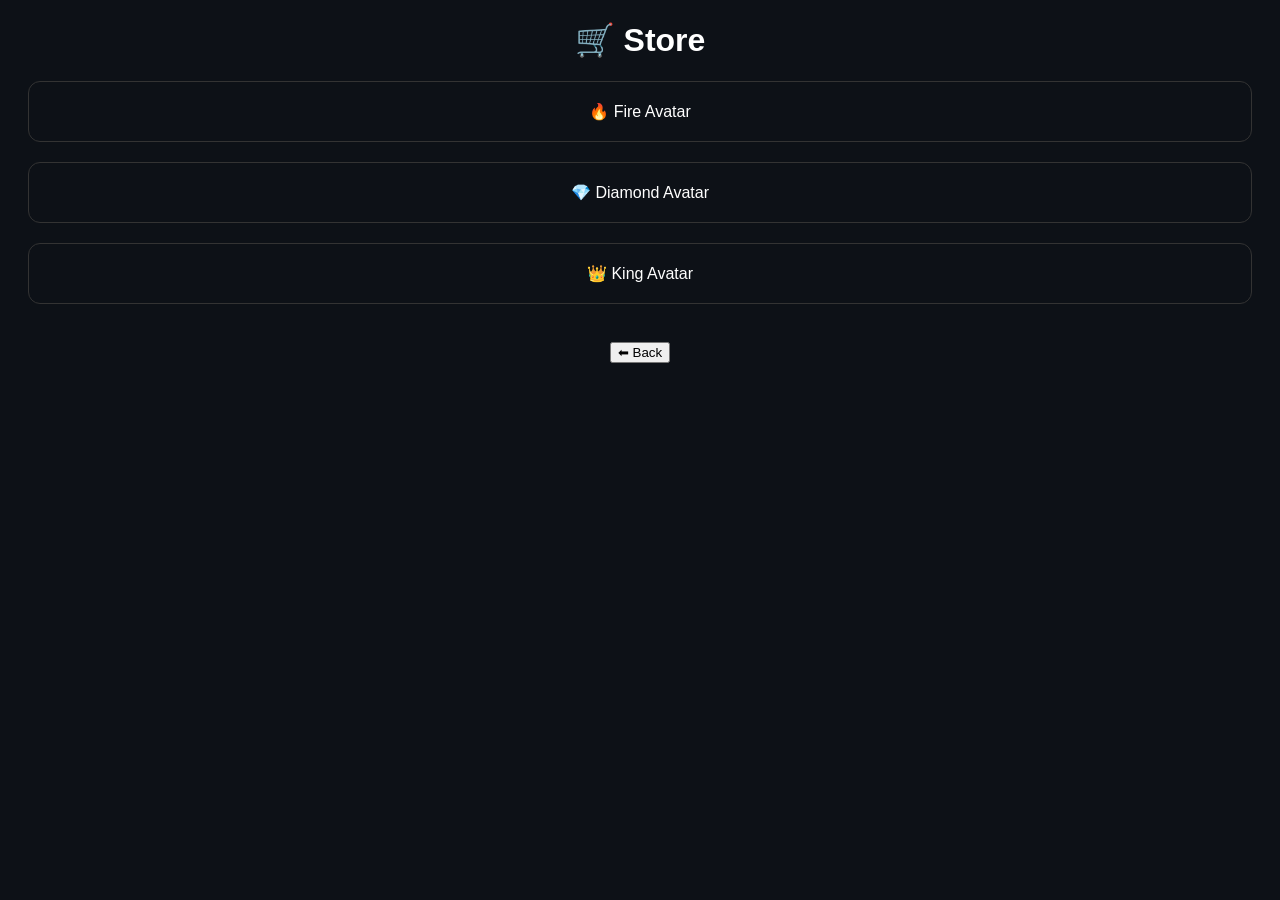
<file: store.html>
<!DOCTYPE html>
<html lang="en">
<head>
<meta charset="UTF-8">
<title>Store</title>
<style>
body{
    background:#0d1117;
    color:white;
    font-family:Arial;
    text-align:center;
}

.item{
    margin:20px;
    padding:20px;
    border:1px solid #333;
    border-radius:12px;
    cursor:pointer;
}

.item:hover{
    background:#222;
}
</style>
</head>

<body>

<h1>🛒 Store</h1>

<div class="item" onclick="buy('🔥')">🔥 Fire Avatar</div>
<div class="item" onclick="buy('💎')">💎 Diamond Avatar</div>
<div class="item" onclick="buy('👑')">👑 King Avatar</div>

<br>
<button onclick="goBack()">⬅ Back</button>

<script>
function buy(icon){
    localStorage.setItem("avatar", icon);
    alert("Equipped " + icon);
}

function goBack(){
    window.location.href = "index.html";
}
</script>

</body>
</html>
</file>
